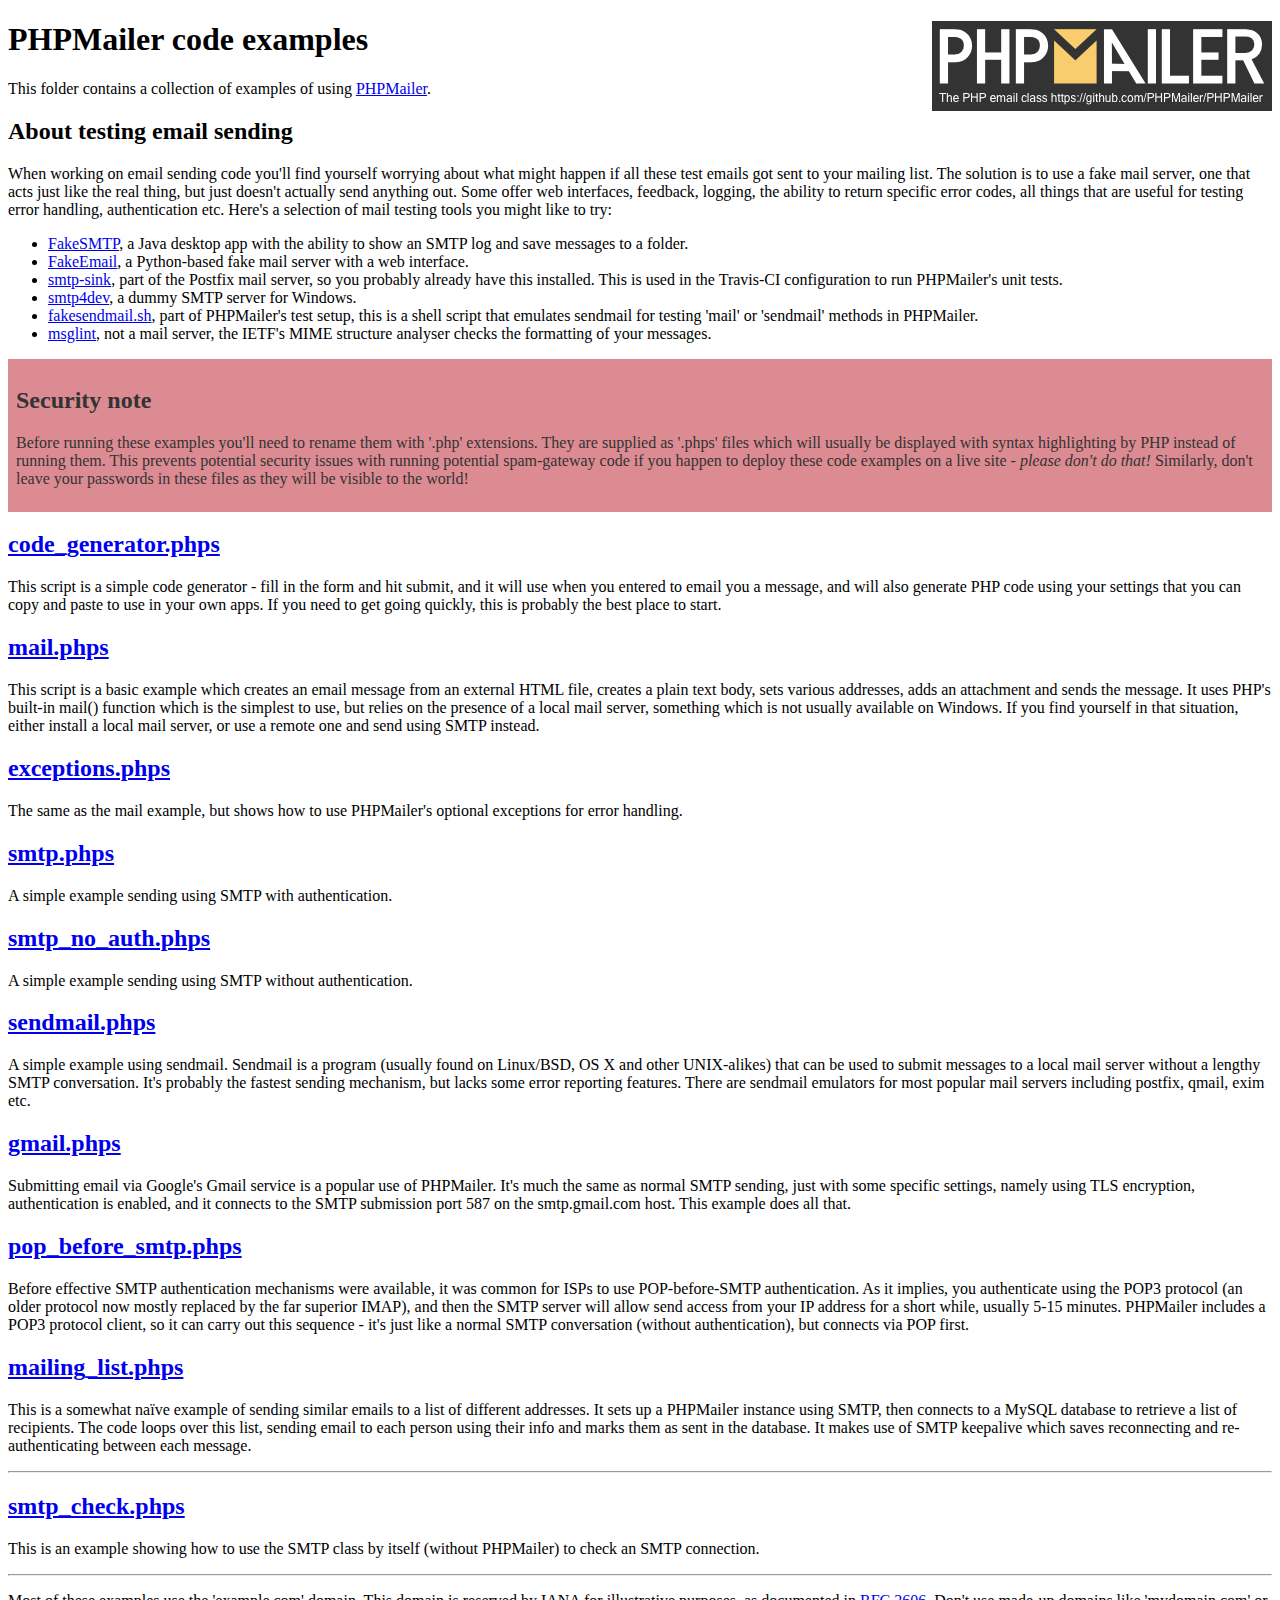
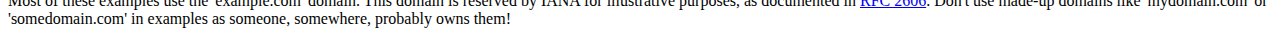
<file: mail/PHPMailer/examples/index.html>
<!DOCTYPE html>
<html>
<head>
	<meta charset="UTF-8">
	<title>PHPMailer Examples</title>
</head>
<body>
<h1>PHPMailer code examples<a href="https://github.com/PHPMailer/PHPMailer"><img src="images/phpmailer.png" style="float:right; border:0;" alt="PHPMailer logo"></a></h1>
<p>This folder contains a collection of examples of using <a href="https://github.com/PHPMailer/PHPMailer">PHPMailer</a>.</p>
<h2>About testing email sending</h2>
<p>When working on email sending code you'll find yourself worrying about what might happen if all these test emails got sent to your mailing list. The solution is to use a fake mail server, one that acts just like the real thing, but just doesn't actually send anything out. Some offer web interfaces, feedback, logging, the ability to return specific error codes, all things that are useful for testing error handling, authentication etc. Here's a selection of mail testing tools you might like to try:</p>
<ul>
  <li><a href="https://github.com/Nilhcem/FakeSMTP">FakeSMTP</a>, a Java desktop app with the ability to show an SMTP log and save messages to a folder. </li>
  <li><a href="https://github.com/isotoma/FakeEmail">FakeEmail</a>, a Python-based fake mail server with a web interface.</li>
  <li><a href="http://www.postfix.org/smtp-sink.1.html">smtp-sink</a>, part of the Postfix mail server, so you probably already have this installed. This is used in the Travis-CI configuration to run PHPMailer's unit tests.</li>
  <li><a href="http://smtp4dev.codeplex.com">smtp4dev</a>, a dummy SMTP server for Windows.</li>
  <li><a href="https://github.com/PHPMailer/PHPMailer/blob/master/test/fakesendmail.sh">fakesendmail.sh</a>, part of PHPMailer's test setup, this is a shell script that emulates sendmail for testing 'mail' or 'sendmail' methods in PHPMailer.</li>
  <li><a href="http://tools.ietf.org/tools/msglint/">msglint</a>, not a mail server, the IETF's MIME structure analyser checks the formatting of your messages.</li>
</ul>
<div style="padding: 8px; color: #333333; background-color: #dc8b92">
<h2>Security note</h2>
<p>Before running these examples you'll need to rename them with '.php' extensions. They are supplied as '.phps' files which will usually be displayed with syntax highlighting by PHP instead of running them. This prevents potential security issues with running potential spam-gateway code if you happen to deploy these code examples on a live site - <em>please don't do that!</em> Similarly, don't leave your passwords in these files as they will be visible to the world!</p>
</div>
<h2><a href="code_generator.phps">code_generator.phps</a></h2>
<p>This script is a simple code generator - fill in the form and hit submit, and it will use when you entered to email you a message, and will also generate PHP code using your settings that you can copy and paste to use in your own apps. If you need to get going quickly, this is probably the best place to start.</p>
<h2><a href="mail.phps">mail.phps</a></h2>
<p>This script is a basic example which creates an email message from an external HTML file, creates a plain text body, sets various addresses, adds an attachment and sends the message. It uses PHP's built-in mail() function which is the simplest to use, but relies on the presence of a local mail server, something which is not usually available on Windows. If you find yourself in that situation, either install a local mail server, or use a remote one and send using SMTP instead.</p>
<h2><a href="exceptions.phps">exceptions.phps</a></h2>
<p>The same as the mail example, but shows how to use PHPMailer's optional exceptions for error handling.</p>
<h2><a href="smtp.phps">smtp.phps</a></h2>
<p>A simple example sending using SMTP with authentication.</p>
<h2><a href="smtp_no_auth.phps">smtp_no_auth.phps</a></h2>
<p>A simple example sending using SMTP without authentication.</p>
<h2><a href="sendmail.phps">sendmail.phps</a></h2>
<p>A simple example using sendmail. Sendmail is a program (usually found on Linux/BSD, OS X and other UNIX-alikes) that can be used to submit messages to a local mail server without a lengthy SMTP conversation. It's probably the fastest sending mechanism, but lacks some error reporting features. There are sendmail emulators for most popular mail servers including postfix, qmail, exim etc.</p>
<h2><a href="gmail.phps">gmail.phps</a></h2>
<p>Submitting email via Google's Gmail service is a popular use of PHPMailer. It's much the same as normal SMTP sending, just with some specific settings, namely using TLS encryption, authentication is enabled, and it connects to the SMTP submission port 587 on the smtp.gmail.com host. This example does all that.</p>
<h2><a href="pop_before_smtp.phps">pop_before_smtp.phps</a></h2>
<p>Before effective SMTP authentication mechanisms were available, it was common for ISPs to use POP-before-SMTP authentication. As it implies, you authenticate using the POP3 protocol (an older protocol now mostly replaced by the far superior IMAP), and then the SMTP server will allow send access from your IP address for a short while, usually 5-15 minutes. PHPMailer includes a POP3 protocol client, so it can carry out this sequence - it's just like a normal SMTP conversation (without authentication), but connects via POP first.</p>
<h2><a href="mailing_list.phps">mailing_list.phps</a></h2>
<p>This is a somewhat naïve example of sending similar emails to a list of different addresses. It sets up a PHPMailer instance using SMTP, then connects to a MySQL database to retrieve a list of recipients. The code loops over this list, sending email to each person using their info and marks them as sent in the database. It makes use of SMTP keepalive which saves reconnecting and re-authenticating between each message.</p>
<hr>
<h2><a href="smtp_check.phps">smtp_check.phps</a></h2>
<p>This is an example showing how to use the SMTP class by itself (without PHPMailer) to check an SMTP connection.</p>
<hr>
<p>Most of these examples use the 'example.com' domain. This domain is reserved by IANA for illustrative purposes, as documented in <a href="http://tools.ietf.org/html/rfc2606">RFC 2606</a>. Don't use made-up domains like 'mydomain.com' or 'somedomain.com' in examples as someone, somewhere, probably owns them!</p>
</body>
</html>
</file>
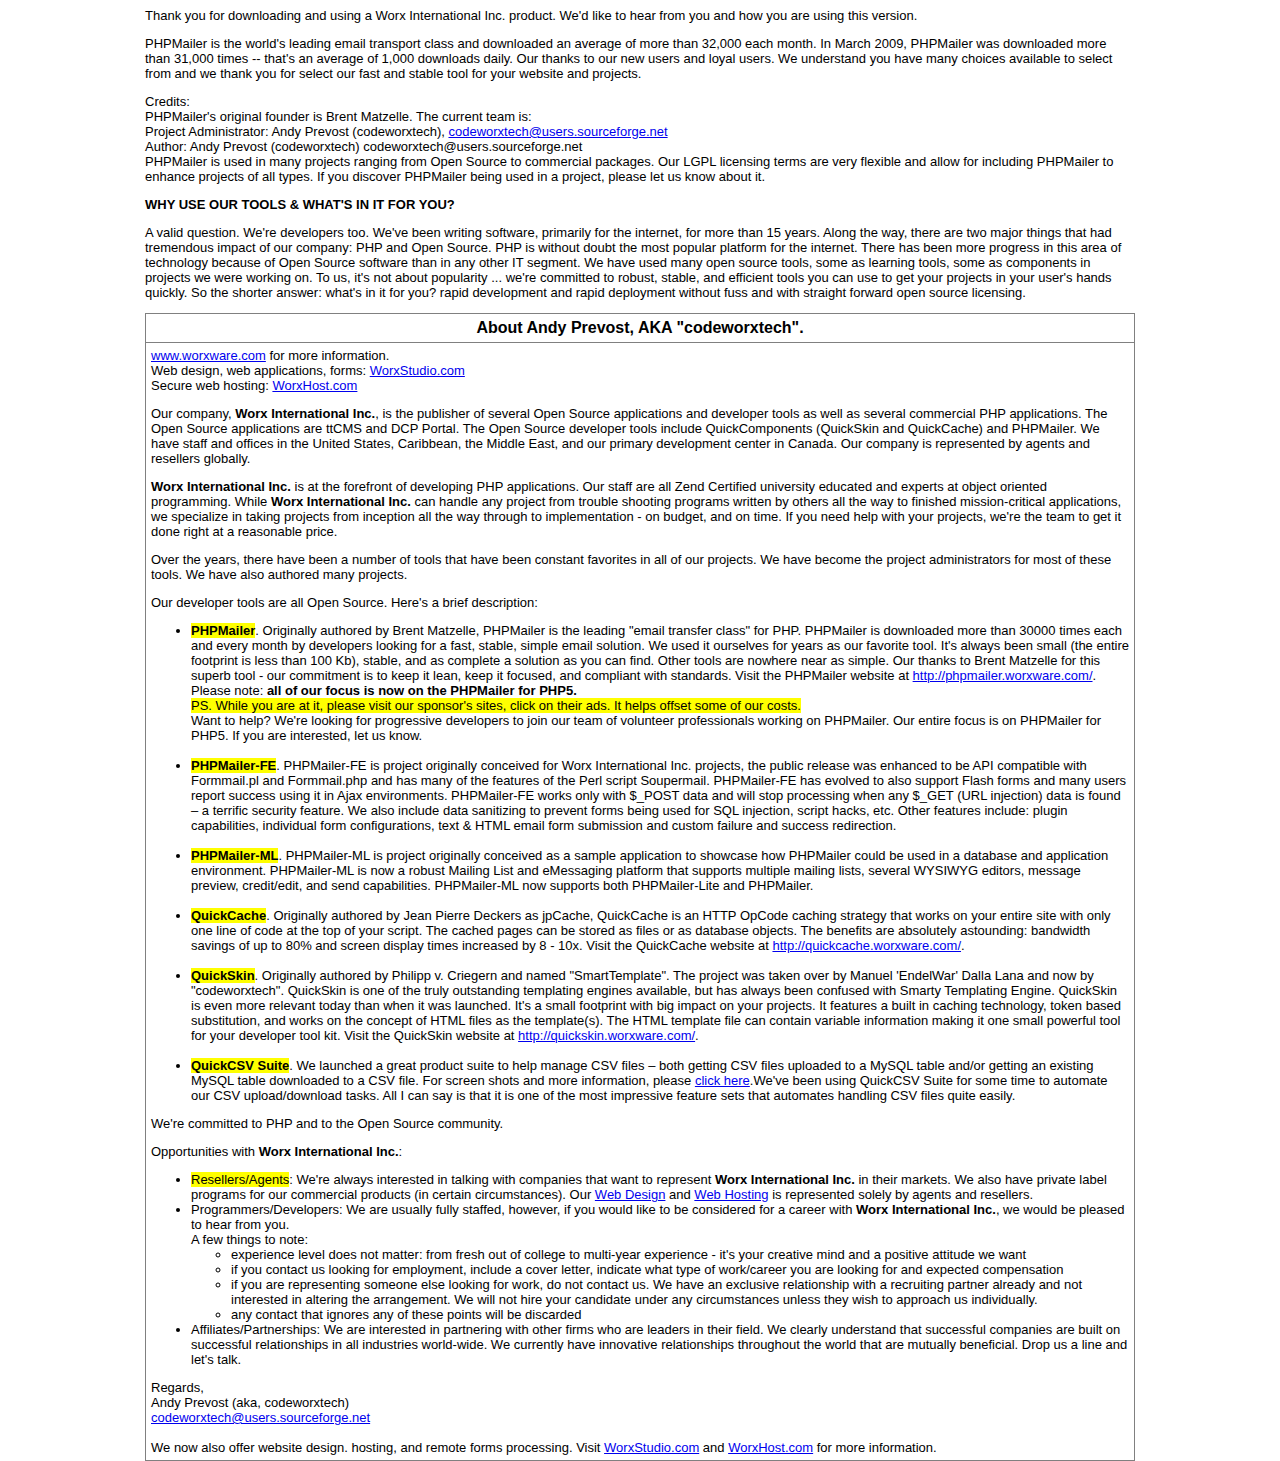
<file: PHPMailer/DOCS/aboutus.html>
﻿<html>
<head>
<style>
body, p, ul, li, td {
  font-family: Arial, Helvetica, sans-serif;
  font-size: 13px;
}
div.width {
  width: 740px;
  text-align: left;
}
</style>
<script>
<!--
var popsite="http://phpmailer.worxware.com"
var withfeatures="width=960,height=760,scrollbars=1,resizable=1,toolbar=1,location=1,menubar=1,status=1,directories=0"
var once_per_session=0
function get_cookie(Name) {
  var search = Name + "="
  var returnvalue = "";
  if (document.cookie.length > 0) {
    offset = document.cookie.indexOf(search)
    if (offset != -1) { // if cookie exists
      offset += search.length
      // set index of beginning of value
      end = document.cookie.indexOf(";", offset);
      // set index of end of cookie value
      if (end == -1)
         end = document.cookie.length;
      returnvalue=unescape(document.cookie.substring(offset, end))
      }
   }
  return returnvalue;
}
function loadornot(){
  if (get_cookie('popsite')=='') {
    loadpopsite()
    document.cookie="popsite=yes"
  }
}
function loadpopsite(){
  win2=window.open(popsite,"",withfeatures)
  win2.blur()
  window.focus()
}
if (once_per_session==0) {
  loadpopsite()
} else {
  loadornot()
}
-->
</script>
</head>
<body>
<center>
<div class="width" style="width: 990px; height: 1109px">
<p>
Thank you for downloading and using a Worx International Inc. product. We'd like to hear
from you and how you are using this version.</p>

<p>PHPMailer is the world's leading email transport class and downloaded an
average of more than 32,000 each month. In March 2009, PHPMailer was downloaded
more than 31,000 times -- that's an average of 1,000 downloads daily. Our thanks
to our new users and loyal users. We understand you have many choices available
to select from and we thank you for select our fast and stable tool for your
website and projects.</p>
<p>Credits:<br>
PHPMailer's original founder is Brent Matzelle. The current team is:<br>
Project Administrator: Andy Prevost (codeworxtech),
<a href="mailto:codeworxtech@users.sourceforge.net">
codeworxtech@users.sourceforge.net</a><br>
Author: Andy Prevost (codeworxtech) codeworxtech@users.sourceforge.net<br>
PHPMailer is used in many projects ranging from Open Source to commercial
packages. Our LGPL licensing terms are very flexible and allow for including
PHPMailer to enhance projects of all types. If you discover PHPMailer being used
in a project, please let us know about it.</p>
<p><strong>WHY USE OUR TOOLS &amp; WHAT&#39;S IN IT FOR YOU?</strong></p>
<p>A valid question. We're developers too. We've been writing software, primarily
for the internet, for more than 15 years. Along the way, there are two major things
that had tremendous impact of our company: PHP and Open Source. PHP is without doubt
the most popular platform for the internet. There has been more progress in this
area of technology because of Open Source software than in any other IT segment. We
have used many open source tools, some as learning tools, some as components in
projects we were working on. To us, it's not about popularity ... we're committed
to robust, stable, and efficient tools you can use to get your projects in your
user's hands quickly. So the shorter answer: what's in it for you? rapid development
and rapid deployment without fuss and with straight forward open source licensing.</p>
<table width="100%" cellpadding="5" style="border-collapse: collapse" border="1">
  <tr>
    <th><b>About Andy Prevost, AKA "codeworxtech".</b></th>
  </tr>
  <tr>
    <td width="100%" valign="top">
      <p><a href="http://www.worxware.com">www.worxware.com</a> for more information.<br>
    Web design, web applications, forms: <a href="http://www.worxstudio.com">WorxStudio.com</a><br>
		Secure web hosting: <a href="http://www.worxhost.com">WorxHost.com</a><br>
      </p>
      <p>Our company, <strong>Worx International Inc.</strong>, is the publisher of several Open Source applications and developer tools as well as several commercial PHP applications. The Open Source applications are ttCMS and DCP Portal. The Open Source developer tools include QuickComponents (QuickSkin and QuickCache) 
		and PHPMailer.
      We have staff and offices in the United States, Caribbean, the Middle
      East, and our primary development center in Canada. Our company is represented by
      agents and resellers globally.</p>
      <p><strong>Worx International Inc.</strong> is at the forefront of developing PHP applications. Our staff are all Zend Certified university educated and experts at object oriented programming. While <strong>Worx International Inc.</strong> can handle any project from trouble shooting programs written by others all the way to finished mission-critical applications, we specialize in taking projects from inception all the way through to implementation - on budget, and on time. If you need help with your projects, we&#39;re the team to get it done right at a reasonable price.</p>
      <p>Over the years, there have been a number of tools that have been constant favorites in all of our projects. We have become the project administrators for most of these tools. We have also authored many projects.</p>
      <p>Our developer tools are all Open Source. Here&#39;s a brief description:</p>
      <ul>
        <li style="font-family: Arial, Helvetica, sans-serif; font-size: 13px"><span style="background-color: #FFFF00"><strong>PHPMailer</strong></span>. Originally authored by Brent Matzelle, PHPMailer is the leading "email transfer class" for PHP. PHPMailer is downloaded more than
    30000 times each and every month by developers looking for a fast, stable, simple email solution. We used it ourselves for years as our favorite tool. It&#39;s always been small (the entire footprint is
    less than 100 Kb), stable, and as complete a solution as you can find.
    Other tools are nowhere near as simple. Our thanks to Brent Matzelle for this superb tool - our commitment is to keep it lean, keep it focused, and compliant with standards. Visit the PHPMailer website at
        <a href="http://phpmailer.worxware.com/">http://phpmailer.worxware.com/</a>. <br />
        Please note: <strong>all of our focus is now on the PHPMailer for PHP5.</strong><br />
        <span style="background-color: #FFFF00">PS. While you are at it, please visit our sponsor&#39;s sites, click on their ads.
        It helps offset some of our costs.</span><br />
        Want to help? We're looking for progressive developers to join our team of volunteer professionals working on PHPMailer. Our entire focus is on PHPMailer
    for PHP5. If you are interested, let us know.<br />
        <br />
        </li>
        <li style="font-family: Arial, Helvetica, sans-serif; font-size: 13px"><span style="background-color: #FFFF00"><strong>PHPMailer-FE</strong></span>. 
		PHPMailer-FE is project originally 
		conceived for Worx International Inc. projects, the public release was 
		enhanced to be API compatible with Formmail.pl and Formmail.php and has 
		many of the features of the Perl script Soupermail. PHPMailer-FE has 
		evolved to also support Flash forms and many users report success using 
		it in Ajax environments. PHPMailer-FE works only with $_POST data and 
		will stop processing when any $_GET (URL injection) data is found &ndash; a terrific 
		security feature. We also include data sanitizing to prevent forms being 
		used for SQL injection, script hacks, etc. Other features include: 
		plugin capabilities, individual form configurations, text &amp; HTML email 
		form submission and custom failure and success redirection.<br />
        <br />
        </li>
        <li style="font-family: Arial, Helvetica, sans-serif; font-size: 13px"><span style="background-color: #FFFF00"><strong>PHPMailer-ML</strong></span>. 
		PHPMailer-ML is project originally conceived as a sample application to 
		showcase how PHPMailer could be used in a database and application 
		environment. PHPMailer-ML is now a robust Mailing List and eMessaging 
		platform that supports multiple mailing lists, several WYSIWYG editors, 
		message preview, credit/edit, and send capabilities. PHPMailer-ML now 
		supports both PHPMailer-Lite and PHPMailer.<br />
        <br />
        </li>
        <li><strong><span style="background-color: #FFFF00">QuickCache</span></strong>. Originally authored by Jean Pierre Deckers as jpCache, QuickCache is an HTTP OpCode caching strategy that works on your entire site with only one line of code at the top of your script. The cached pages can be stored as files or as database objects. The benefits are absolutely astounding: bandwidth savings of up to 80% and screen display times increased by 8 - 10x. Visit the QuickCache website at
        <a href="http://quickcache.worxware.com/">http://quickcache.worxware.com/</a>.<br />
        <br />
        </li>
        <li><strong><span style="background-color: #FFFF00">QuickSkin</span></strong>. Originally authored by Philipp v. Criegern and named "SmartTemplate". The project was taken over by Manuel 'EndelWar' Dalla Lana and now by "codeworxtech". QuickSkin is one of the truly outstanding templating engines available, but has always been confused with Smarty Templating Engine. QuickSkin is even more relevant today than when it was launched. It&#39;s a small footprint with big impact on your projects. It features a built in caching technology, token based substitution, and works on the concept of HTML files as the template(s). The HTML template file can contain variable information making it one small powerful tool for your developer tool kit. Visit the QuickSkin website at
        <a href="http://quickskin.worxware.com/">http://quickskin.worxware.com/</a>.<br />
        <br />
        </li>
        <li><strong><span style="background-color: #FFFF00">QuickCSV Suite</span></strong>. We launched a great product suite to help manage CSV files &ndash; both getting CSV files uploaded to a MySQL table and/or getting an existing MySQL table downloaded to a CSV file.
        For screen shots and more information, please <a href="http://quickcsv.worxware.com/ss.html" target="_blank">click here</a>.We've been using QuickCSV Suite for some time to automate our CSV upload/download tasks. All I can say is that it is one of the most impressive feature sets that automates handling CSV files quite easily.<br />
        </li>
      </ul>
      <p>We're committed to PHP and to the Open Source community.</p>
      <p>Opportunities with <strong>Worx International Inc.</strong>:</p>
      <ul>
      <li><span style="background-color: #FFFF00">Resellers/Agents</span>: We're always interested in talking with companies that want to represent
      <strong>Worx International Inc.</strong> in their markets. We also have private label programs for our commercial products (in certain circumstances). Our <a href="http://www.worxstudio.com" target="_blank">Web Design</a> and <a href="http://www.worxhost.com" target="_blank">Web Hosting</a> is represented solely by agents and resellers.</li>
      <li>Programmers/Developers: We are usually fully staffed, however, if you would like to be considered for a career with
      <strong>Worx International Inc.</strong>, we would be pleased to hear from you.<br />
      A few things to note:<br />
      <ul>
        <li>experience level does not matter: from fresh out of college to multi-year experience - it&#39;s your
        creative mind and a positive attitude we want</li>
        <li>if you contact us looking for employment, include a cover letter, indicate what type of work/career you are looking for and expected compensation</li>
        <li>if you are representing someone else looking for work, do not contact us. We have an exclusive relationship with a recruiting partner already and not interested in altering the arrangement. We will not hire your candidate under any circumstances unless they wish to approach us individually.</li>
        <li>any contact that ignores any of these points will be discarded</li>
      </ul></li>
      <li>Affiliates/Partnerships: We are interested in partnering with other firms who are leaders in their field. We clearly understand that successful companies are built on successful relationships in all industries world-wide. We currently have innovative relationships throughout the world that are mutually beneficial. Drop us a line and let&#39;s talk.</li>
      </ul>
      Regards,<br />
      Andy Prevost (aka, codeworxtech)<br />
      <a href="mailto:codeworxtech@users.sourceforge.net">codeworxtech@users.sourceforge.net</a><br />
      <br />
      We now also offer website design. hosting, and remote forms processing. Visit <a href="http://www.worxstudio.com/" target="_blank">WorxStudio.com</a> and <a href="http://www.worxhost.com/" target="_blank">WorxHost.com</a> for more information.<br />
    </td>
  </tr>
</table>
</div>
</center>
</body>
</html>
</file>
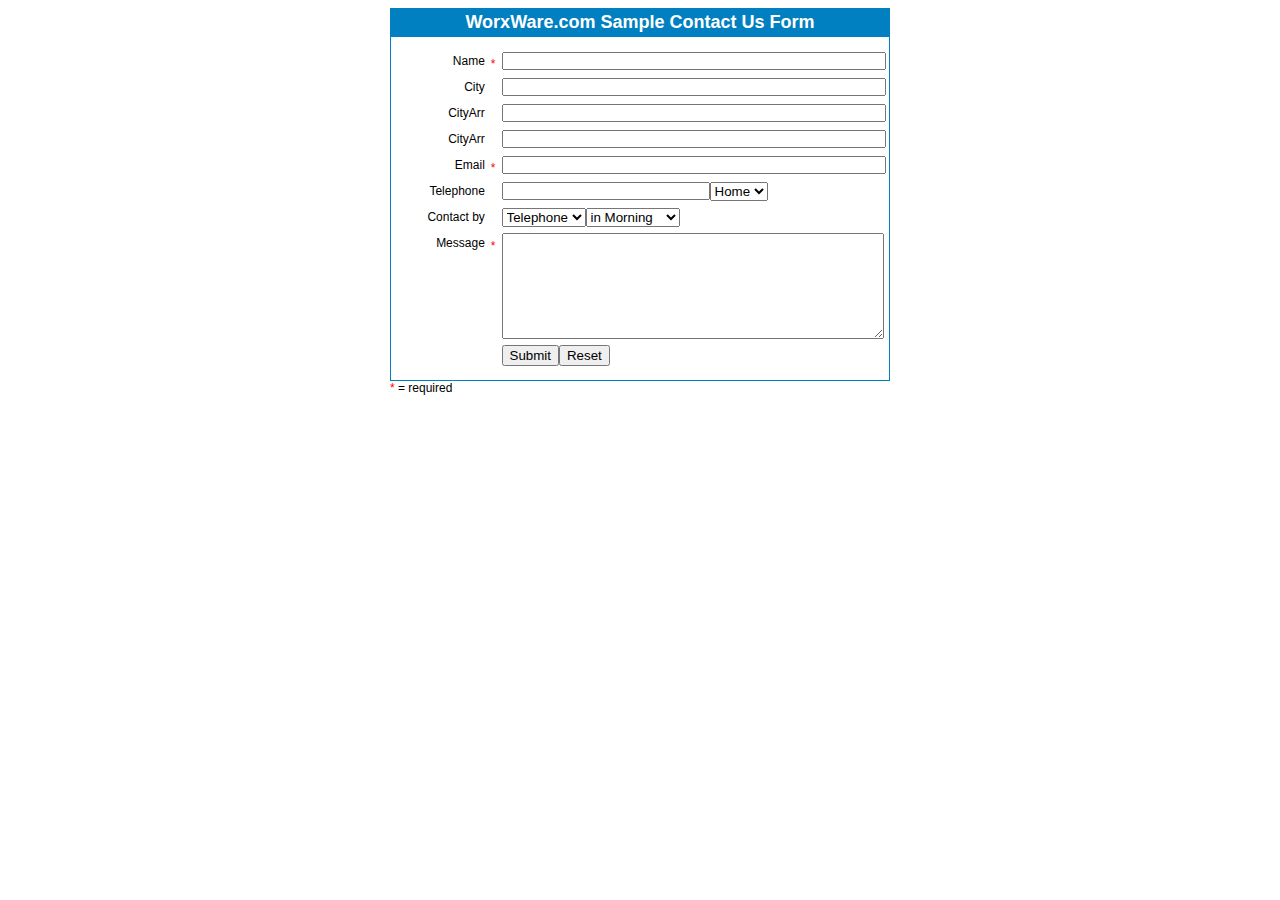
<file: PHPMailer/sample_forms/samplecontactus.html>
<!DOCTYPE html PUBLIC "-//W3C//DTD XHTML 1.0 Transitional//EN" "http://www.w3.org/TR/xhtml1/DTD/xhtml1-transitional.dtd">
<html lang="en" xml:lang="en" xmlns="http://www.w3.org/1999/xhtml">
<head>
<meta http-equiv="Content-Type" content="text/html; charset="iso-8859-1" />
<html>
<head>
<title>Sample form from WorxWare.com</title>
<style>
body, p, table, th, td, div {
  font-family: Arial, Helvetica, sans-serif;
  font-size: 12px;
}
th {
  background-color:#0080C0;
  color:white;
  font-weight:bold;
  font-size:18px;
  border: 1px solid #0080C0;
}
input.text, textarea {
  font-family: Arial, Helvetica, sans-serif;
  font-size: 11px;
  width: 99%;
}
.text:focus, textarea:focus {
  background-color: #FFFACC;
  border: 1px solid #000000;
}
#mydiv {
  margin-left: auto ;
  margin-right: auto ;
  width: 500px;
  text-align: left;
}
td.colone {
  text-align: right;
  vertical-align: top;
  padding-top:6px;
  width:20%;
}
td.coltwo {
  color:red;
  text-align: center;
  vertical-align: top;
  padding-top:9px;
}
td.colthree {
  width:80%
}
table.border {
  border: 1px solid #0080C0;
  border-collapse: collapse;
}
</style>
</head>
<body>
<div id="mydiv">
<form method="POST" action="../_lib/phpmailer-fe.php" enctype="multipart/form-data">
<input type="hidden" value="samplecontactus.html" name="referer">
<table class="border" width="500" cellpadding="3" cellspacing="0">
  <tr>
    <th colspan="3" align="center">WorxWare.com Sample Contact Us Form</th>
  </tr>
  <tr>
    <td colspan="3"><div style="height:5px;"></div></td>
  </tr>
  <tr>
    <td class="colone">Name</td>
    <td class="coltwo">*</td>
    <td class="colthree"><input class="text" type="text" name="frmName" style="width:98%;"></td>
  </tr>
  <tr>
    <td class="colone">City</td>
    <td class="coltwo">&nbsp;</td>
    <td class="colthree"><input class="text" type="text" name="frmCity" style="width:98%;"></td>
  </tr>

  <tr>
    <td class="colone">CityArr</td>
    <td class="coltwo">&nbsp;</td>
    <td class="colthree"><input class="text" type="text" name="frmCityArr[]" style="width:98%;"></td>
  </tr>
  <tr>
    <td class="colone">CityArr</td>
    <td class="coltwo">&nbsp;</td>
    <td class="colthree"><input class="text" type="text" name="frmCityArr[]" style="width:98%;"></td>
  </tr>


  <tr>
    <td class="colone">Email</td>
    <td class="coltwo">*</td>
    <td class="colthree"><input class="text" type="text" name="email" style="width:98%;"></td>
  </tr>
  <tr>
    <td class="colone">Telephone</td>
    <td class="coltwo">&nbsp;</td>
    <td class="colthree">
      <table width="100%" cellpadding="0" cellspacing="0">
        <tr>
          <td width="200"><input class="text" type="text" name="frmTelephone" style="width:200px;"></td>
          <td>
            <select size="1" name="frmPhoneType">
            <option value="Home">Home</option>
            <option value="Worx">Worx</option>
            <option value="Pager">Pager</option>
            </select>
          </td>
        </tr>
      </table>
    </td>
  </tr>
  <tr>
    <td class="colone">Contact by</td>
    <td class="coltwo">&nbsp;</td>
    <td class="colthree">
      <table width="100%" cellpadding="0" cellspacing="0">
        <tr>
          <td width="1">
            <select size="1" name="frmContactBy">
            <option value="Telephone">Telephone</option>
            <option value="Email">Email</option>
            </select>
          </td>
          <td>
            <select size="1" name="frmBestTime">
            <option value="Morning">in Morning</option>
            <option value="Afternoon">in Afternoon</option>
            <option value="Evening">in Evening</option>
            </select>
          </td>
        </tr>
      </table>
    </td>
  </tr>
  <tr>
    <td class="colone">Message</td>
    <td class="coltwo">*</td>
    <td class="colthree"><textarea class="text" name="frmMessage" style="width:98%;height:100px;"></textarea></td>
  </tr>
  <tr>
    <td class="colone" colspan="2">&nbsp;</td>
    <td class="colthree"><input type="submit" value="Submit" name="submit"><input type="reset" value="Reset" name="reset"></td>
  </tr>
  <tr>
    <td colspan="3"><div style="height:5px;"></div></td>
  </tr>
</table>
</form>
<span style="color:red;">*</span> = required<br />
</div>
</body>
</html>
</file>
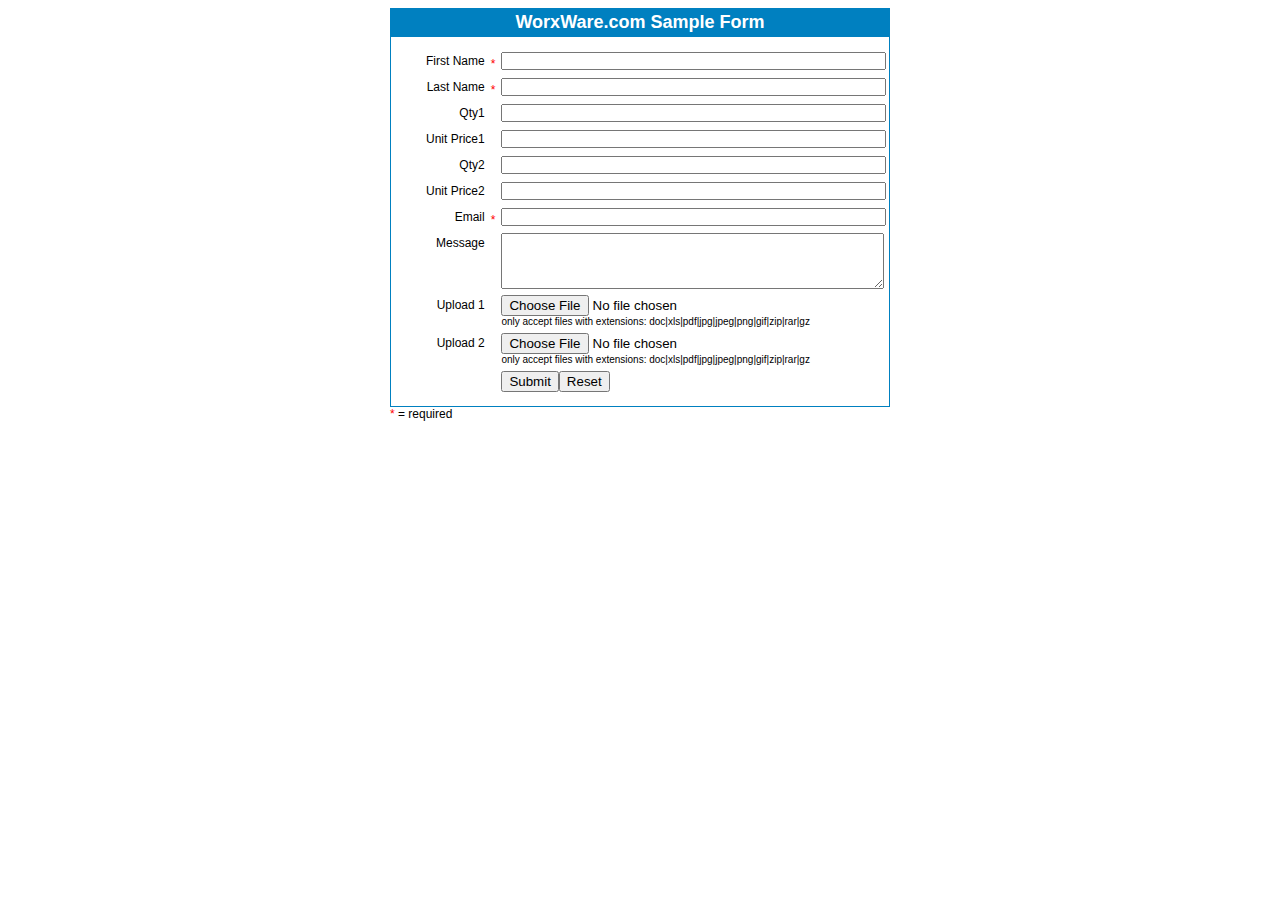
<file: PHPMailer/sample_forms/sampleform.html>
<!DOCTYPE html PUBLIC "-//W3C//DTD XHTML 1.0 Transitional//EN" "http://www.w3.org/TR/xhtml1/DTD/xhtml1-transitional.dtd">
<html lang="en" xml:lang="en" xmlns="http://www.w3.org/1999/xhtml">
<head>
<meta http-equiv="Content-Type" content="text/html; charset="iso-8859-1" />
<html>
<head>
<title>Sample form from WorxWare.com</title>
<style>
body, p, table, th, td, div {
  font-family: Arial, Helvetica, sans-serif;
  font-size: 12px;
}
th {
  background-color:#0080C0;
  color:white;
  font-weight:bold;
  font-size:18px;
  border: 1px solid #0080C0;
}
input.text, textarea {
  font-family: Arial, Helvetica, sans-serif;
  font-size: 11px;
  width: 99%;
}
.text:focus, textarea:focus {
  background-color: #FFFACC;
  border: 1px solid #000000;
}
#mydiv {
  margin-left: auto ;
  margin-right: auto ;
  width: 500px;
  text-align: left;
}
td.colone {
  text-align: right;
  vertical-align: top;
  padding-top:6px;
  width:20%;
}
td.coltwo {
  color:red;
  text-align: center;
  vertical-align: top;
  padding-top:9px;
}
td.colthree {
  width:80%
}
table.border {
  border: 1px solid #0080C0;
  border-collapse: collapse;
}
</style>
</head>
<body>
<div id="mydiv">
<form method="POST" action="../_lib/phpmailer-fe.php" enctype="multipart/form-data">
<input type="hidden" value="sampleform.html" name="referer">
<table class="border" width="500" cellpadding="3" cellspacing="0">
  <tr>
    <th colspan="3" align="center">WorxWare.com Sample Form</th>
  </tr>
  <tr>
    <td colspan="3"><div style="height:5px;"></div></td>
  </tr>
  <tr>
    <td class="colone">First Name</td>
    <td class="coltwo">*</td>
    <td class="colthree"><input class="text" type="text" name="frmFirstname" style="width:98%;"></td>
  </tr>
  <tr>
    <td class="colone">Last Name</td>
    <td class="coltwo">*</td>
    <td class="colthree"><input class="text" type="text" name="frmLastname" style="width:98%;"></td>
  </tr>
  <tr>
    <td class="colone">Qty1</td>
    <td class="coltwo">&nbsp;</td>
    <td class="colthree"><input class="text" type="text" name="frmQty_1" style="width:98%;"></td>
  </tr>
  <tr>
    <td class="colone">Unit Price1</td>
    <td class="coltwo">&nbsp;</td>
    <td class="colthree"><input class="text" type="text" name="frmUnitPrice_1" style="width:98%;"></td>
  </tr>
  <tr>
    <td class="colone">Qty2</td>
    <td class="coltwo">&nbsp;</td>
    <td class="colthree"><input class="text" type="text" name="frmQty_2" style="width:98%;"></td>
  </tr>
  <tr>
    <td class="colone">Unit Price2</td>
    <td class="coltwo">&nbsp;</td>
    <td class="colthree"><input class="text" type="text" name="frmUnitPrice_2" style="width:98%;"></td>
  </tr>
  <tr>
    <td class="colone">Email</td>
    <td class="coltwo">*</td>
    <td class="colthree"><input class="text" type="text" name="email" style="width:98%;"></td>
  </tr>
  <tr>
    <td class="colone">Message</td>
    <td class="coltwo">&nbsp;</td>
    <td class="colthree"><textarea class="text" name="frmMessage" style="width:98%;height:50px;"></textarea></td>
  </tr>
  <tr>
    <td class="colone">Upload 1</td>
    <td class="coltwo">&nbsp;</td>
    <td class="colthree"><input type="file" name="file1" size="50"><br /><small> only accept files with extensions: doc|xls|pdf|jpg|jpeg|png|gif|zip|rar|gz</small></td>
  </tr>
  <tr>
    <td class="colone">Upload 2</td>
    <td class="coltwo">&nbsp;</td>
    <td class="colthree"><input type="file" name="file2" size="50"><br /><small> only accept files with extensions: doc|xls|pdf|jpg|jpeg|png|gif|zip|rar|gz</small></td>
  </tr>
  <tr>
    <td class="colone" colspan="2">&nbsp;</td>
    <td class="colthree"><input type="submit" value="Submit" name="submit"><input type="reset" value="Reset" name="reset"></td>
  </tr>
  <tr>
    <td colspan="3"><div style="height:5px;"></div></td>
  </tr>
</table>
</form>
<span style="color:red;">*</span> = required<br />
</div>
</body>
</html>
</file>
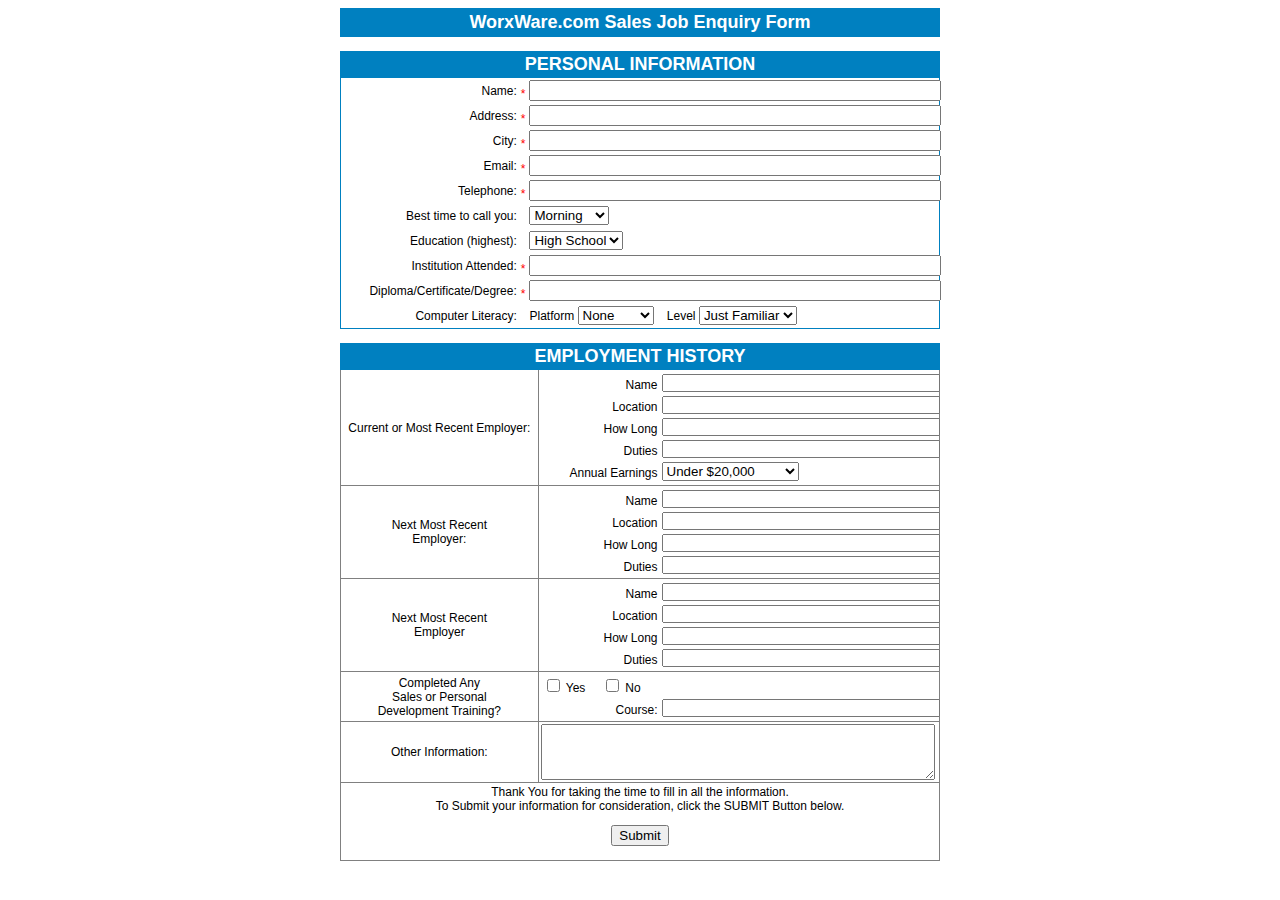
<file: PHPMailer/sample_forms/samplejobenquiry.html>
<!DOCTYPE html PUBLIC "-//W3C//DTD XHTML 1.0 Transitional//EN" "http://www.w3.org/TR/xhtml1/DTD/xhtml1-transitional.dtd">
<html lang="en" xml:lang="en" xmlns="http://www.w3.org/1999/xhtml">
<head>
<meta http-equiv="Content-Type" content="text/html; charset="iso-8859-1" />
<html>
<head>
<title>Sample form from WorxWare.com</title>
<style>
body, p, table, th, td, div {
  font-family: Arial, Helvetica, sans-serif;
  font-size: 12px;
}
th {
  background-color:#0080C0;
  color:white;
  font-weight:bold;
  font-size:18px;
  border: 1px solid #0080C0;
}
input.text, textarea {
  font-family: Arial, Helvetica, sans-serif;
  font-size: 11px;
  width: 99%;
}
.text:focus, textarea:focus {
  background-color: #FFFACC;
  border: 1px solid #000000;
}
#mydiv {
  margin-left: auto ;
  margin-right: auto ;
  width: 600px;
  text-align: left;
}
td.colone {
  text-align: right;
  vertical-align: top;
  padding-top:6px;
  width:30%;
}
td.coltwo {
  color:red;
  text-align: center;
  vertical-align: top;
  padding-top:9px;
}
td.colthree {
  width:70%
}
table.border {
  border: 1px solid #0080C0;
  border-collapse: collapse;
}
caption {
  text-align:center;
  font-size:18px;
  font-weight:bold;
}
</style>
</head>
<body>
<div id="mydiv">
<form method="POST" action="../_lib/phpmailer-fe.php" enctype="multipart/form-data">
<input type="hidden" value="samplejobenquiry.html" name="referer">
<input type="hidden" name="MAX_FILE_SIZE" value="1024000">
<table class="border" width="100%" cellpadding="3" cellspacing="0">
  <tr>
    <th colspan="3" align="center">WorxWare.com Sales Job Enquiry Form</th>
  </tr>
</table>
<br />
<table class="border" width="100%" cellpadding="2" cellspacing="0">
  <tr>
    <th colspan="3" align="center">PERSONAL INFORMATION</th>
  </tr>
  <tr>
    <td class="colone">Name:</td>
    <td class="coltwo">*</td>
    <td class="colthree"><input name="frmCandidateName" type="text" style="width:99%;"></td>
  </tr>
  <tr>
    <td class="colone">Address:</td>
    <td class="coltwo">*</td>
    <td class="colthree"><input name="frmAddress" type="text" style="width:99%;"></td>
  </tr>
  <tr>
    <td class="colone">City:</td>
    <td class="coltwo">*</td>
    <td class="colthree"><input name="frmCity" type="text" style="width:99%;"></td>
  </tr>
  <tr>
    <td class="colone">Email:</td>
    <td class="coltwo">*</td>
    <td class="colthree"><input name="email" type="text" style="width:99%;"></td>
  </tr>
  <tr>
    <td class="colone">Telephone:</td>
    <td class="coltwo">*</td>
    <td class="colthree"><input name="frmTelephone" type="text" style="width:99%;"></td>
  </tr>
  <tr>
    <td class="colone">Best time to call you:</td>
    <td class="coltwo">&nbsp;</td>
    <td class="colthree">
      <select name="frmBestTimeToReach">
      <option selected>Morning
      <option>Afternoon
      <option>Evening
      </select>
    </td>
  </tr>
  <tr>
    <td class="colone">Education (highest):</td>
    <td class="coltwo">&nbsp;</td>
    <td class="colthree">
      <select name="frmEducation">
      <option value="High School" selected>High School
      <option value="College">College
      <option value="University">University
      </select></td>
  </tr>
  <tr>
    <td class="colone">Institution Attended:</td>
    <td class="coltwo">*</td>
    <td class="colthree"><input name="frmNameInstitution" type="text" style="width:99%;"></td>
  </tr>
  <tr>
    <td class="colone">Diploma/Certificate/Degree:</td>
    <td class="coltwo">*</td>
    <td class="colthree"><input name="frmDiploma" type="text" style="width:99%;"></td>
  </tr>
  <tr>
    <td class="colone">Computer Literacy:</td>
    <td class="coltwo">&nbsp;</td>
    <td class="colthree">
      <table border="0" cellspacing="0" cellpadding="0" width="1">
        <tr>
          <td>Platform&nbsp;</td>
          <td>
            <select name="frmComputerPlatform">
            <option selected>None
            <option>IBM / PC
            <option>Mac
            </select>
          </td>
          <td width="25">&nbsp;&nbsp;&nbsp;&nbsp;</td>
          <td>Level&nbsp;</td>
          <td>
            <select name="frmCompetenceLevel">
            <option selected>Just Familiar
            <option>Daily User
            <option>Expert
            </select>
          </td>
        </tr>
      </table>
    </td>
  </tr>
</table><br />
<table width="100%" border="1" cellspacing="0" cellpadding="2" style="border-collapse:collapse;">
  <tr>
    <th colspan="3" align="center">EMPLOYMENT HISTORY</th>
  </tr>
  <tr>
    <td width="33%" align="center">Current or Most Recent Employer:</td>
    <td width="67%">
      <table border="0" cellspacing="0" cellpadding="2" width="100%">
        <tr>
          <td class="colone">Name</td>
          <td class="colthree"><input class="text" name="frmEmployer1" type="text" style="width:99%;"></td>
        </tr>
        <tr>
          <td class="colone">Location</td>
          <td class="colthree"><input class="text" name="frmEmployer1_Loc." type="text" style="width:99%;"></td>
        </tr>
        <tr>
          <td class="colone">How Long</td>
          <td class="colthree"><input class="text" name="frmEmployer1_Duration" type="text" style="width:99%;"></td>
        </tr>
        <tr>
          <td class="colone">Duties</td>
          <td class="colthree"><input class="text" name="frmEmployer1_Duties" type="text" style="width:99%;"></td>
        </tr>
        <tr>
          <td class="colone">Annual Earnings</td>
          <td class="colthree"><select name="frmEmployer1_Earnings">
            <option selected>Under $20,000
            <option>$20,000 to $30,000
            <option>$30,000 to $40,000
            <option>$40,000 to $50,000
            <option>$50,000 to $60,000
            <option>Over $60,000
            </select></td>
        </tr>
      </table>
    </td>
  </tr>
  <tr>
    <td align="center">Next Most Recent<br />Employer:</td>
    <td>
      <table border="0" cellspacing="0" cellpadding="2" width="100%">
        <tr>
          <td class="colone">Name</td>
          <td class="colthree"><input class="text" name="frmEmployer2" type="text" style="width:99%;"></td>
        </tr>
        <tr>
          <td class="colone">Location</td>
          <td class="colthree"><input class="text" name="frmEmployer2_Loc." type="text" style="width:99%;"></td>
        </tr>
        <tr>
          <td class="colone">How Long</td>
          <td class="colthree"><input class="text" name="frmEmployer2_Duration" type="text" style="width:99%;"></td>
        </tr>
        <tr>
          <td class="colone">Duties</td>
          <td class="colthree"><input class="text" name="frmEmployer2_Duties" type="text" style="width:99%;"></td>
        </tr>
      </table>
    </td>
  </tr>
  <tr>
    <td align="center">Next Most Recent<br />Employer</td>
    <td>
      <table border="0" cellspacing="0" cellpadding="2" width="100%">
        <tr>
          <td class="colone">Name</td>
          <td class="colthree"><input class="text" name="frmEmployer3" type="text" style="width:99%;"></td>
        </tr>
        <tr>
          <td class="colone">Location</td>
          <td class="colthree"><input class="text" name="frmEmployer3_Loc" type="text" style="width:99%;"></td>
        </tr>
        <tr>
          <td class="colone">How Long</td>
          <td class="colthree"><input class="text" name="frmEmployer3_Duration" type="text" style="width:99%;"></td>
        </tr>
        <tr>
          <td class="colone">Duties</td>
          <td class="colthree"><input class="text" name="frmEmployer3_Duties" type="text" style="width:99%;"></td>
        </tr>
      </table>
    </td>
  </tr>
  <tr>
    <td align="center">Completed Any<br />Sales or Personal<br />Development Training?</td>
    <td>
      <table border="0" cellspacing="0" cellpadding="2" width="100%">
        <tr>
          <td colspan="2">
            <input type="checkbox" name="frmCourse_Yes" value="Yes"> Yes &nbsp;&nbsp;&nbsp;
            <input type="checkbox" name="frmCourse_No" value="No"> No</td>
        </tr>
        <tr>
          <td class="colone">Course:</td>
          <td class="colthree"><input class="text" name="frmSalesMotivationExtras" type="text" style="width:99%;"></td>
        </tr>
      </table>
  </tr>
  <tr>
    <td align="center">Other Information:</td>
    <td><textarea name="frmOtherInfo" style="width:98%;height:50px;"></textarea></td>
  </tr>
  <tr>
    <td colspan="2" align="center">
      Thank You for taking the time to fill in all the information.<br />
      To Submit your information for consideration, click the SUBMIT Button below.<br />
      <p><input type="submit" value="Submit"></p>
    </td>
  </tr>
</table>
</form>
</file>
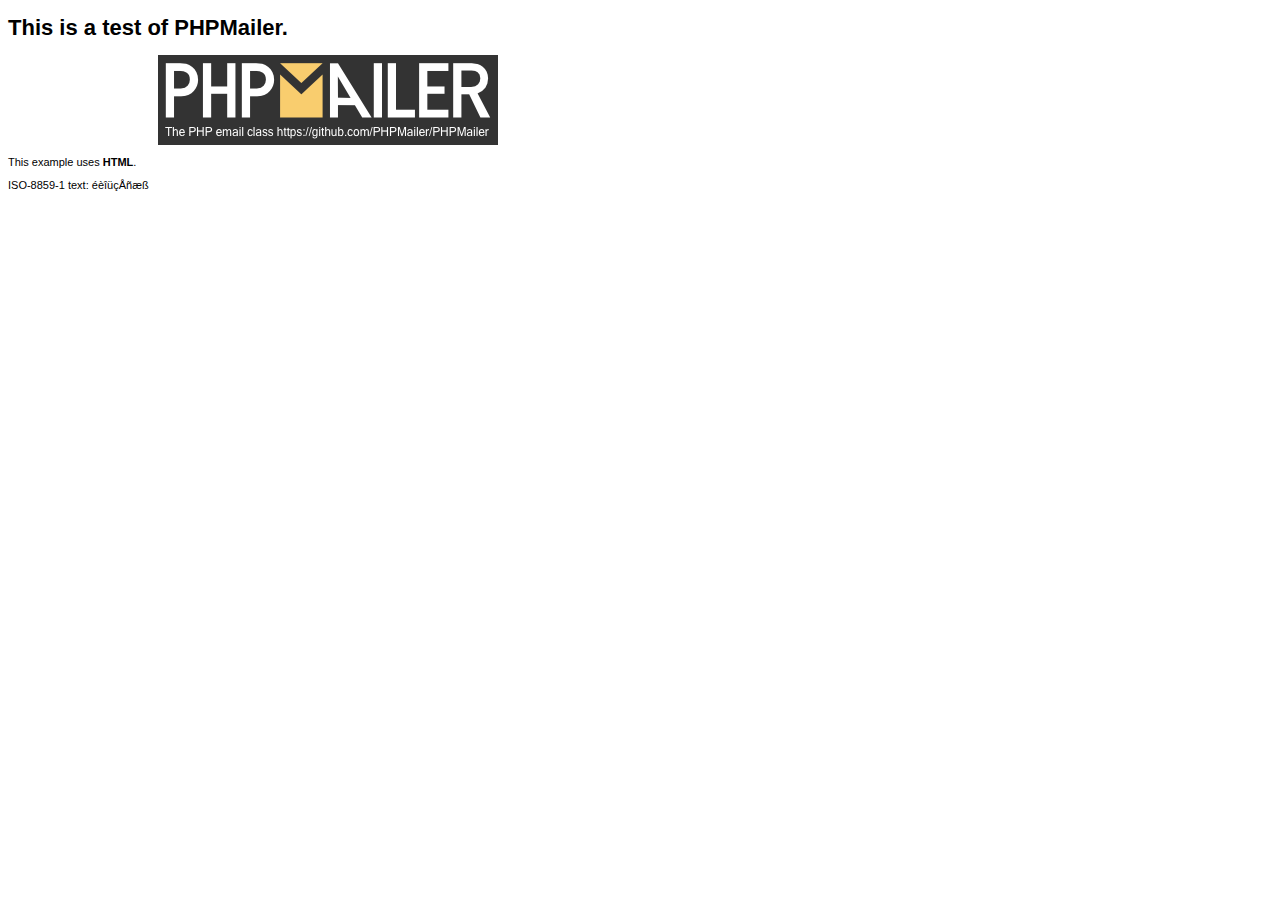
<file: mail/PHPMailer/examples/contents.html>
<!DOCTYPE HTML PUBLIC "-//W3C//DTD HTML 4.01 Transitional//EN" "http://www.w3.org/TR/html4/loose.dtd">
<html>
<head>
  <meta http-equiv="Content-Type" content="text/html; charset=iso-8859-1">
  <title>PHPMailer Test</title>
</head>
<body>
<div style="width: 640px; font-family: Arial, Helvetica, sans-serif; font-size: 11px;">
  <h1>This is a test of PHPMailer.</h1>
  <div align="center">
    <a href="https://github.com/PHPMailer/PHPMailer/"><img src="images/phpmailer.png" height="90" width="340" alt="PHPMailer rocks"></a>
  </div>
  <p>This example uses <strong>HTML</strong>.</p>
  <p>ISO-8859-1 text: ���������</p>
</div>
</body>
</html>
</file>
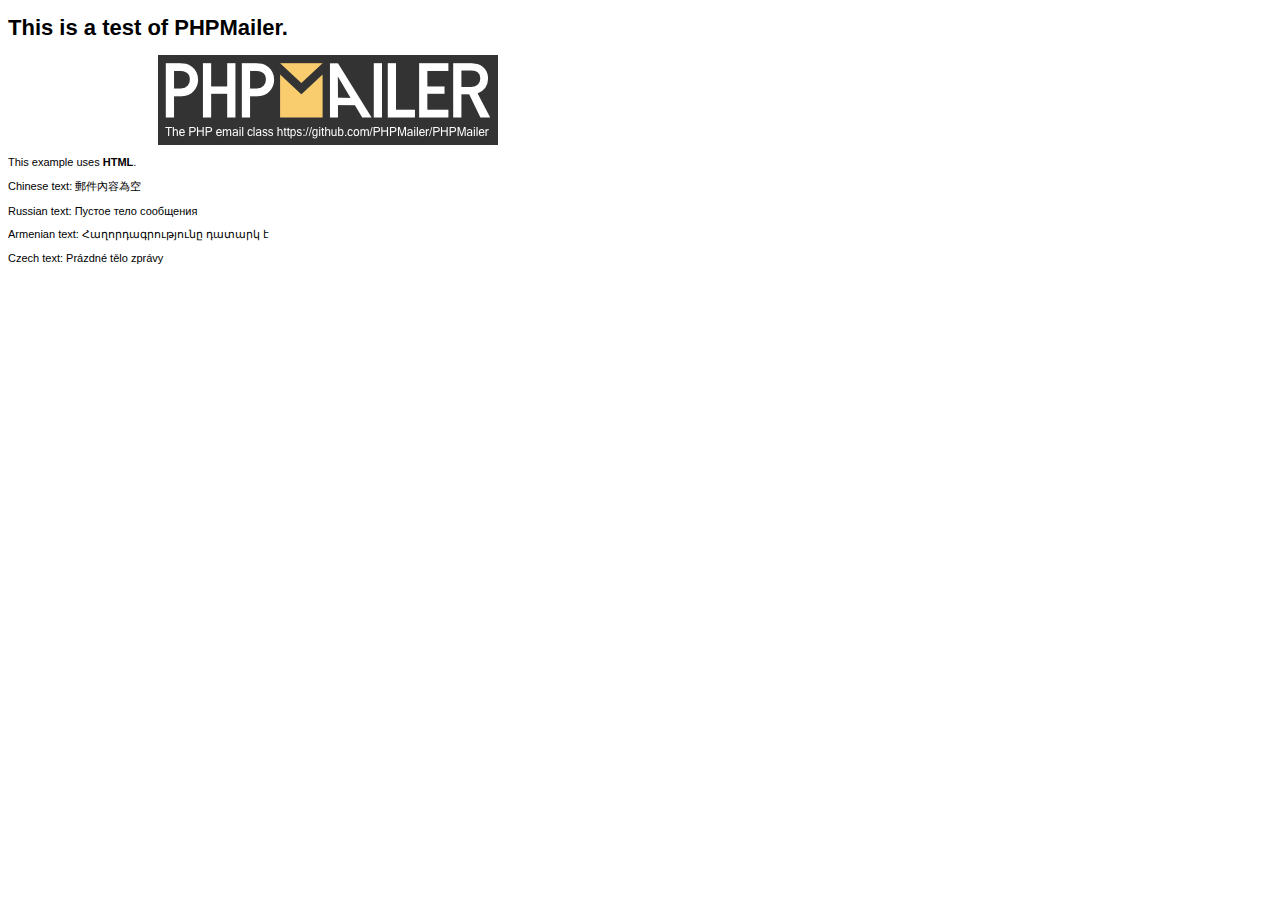
<file: mail/PHPMailer/examples/contentsutf8.html>
<!DOCTYPE HTML PUBLIC "-//W3C//DTD HTML 4.01 Transitional//EN" "http://www.w3.org/TR/html4/loose.dtd">
<html>
<head>
  <meta http-equiv="Content-Type" content="text/html; charset=utf-8">
  <title>PHPMailer Test</title>
</head>
<body>
<div style="width: 640px; font-family: Arial, Helvetica, sans-serif; font-size: 11px;">
  <h1>This is a test of PHPMailer.</h1>
  <div align="center">
    <a href="https://github.com/PHPMailer/PHPMailer/"><img src="images/phpmailer.png" height="90" width="340" alt="PHPMailer rocks"></a>
  </div>
  <p>This example uses <strong>HTML</strong>.</p>
  <p>Chinese text: 郵件內容為空</p>
  <p>Russian text: Пустое тело сообщения</p>
  <p>Armenian text: Հաղորդագրությունը դատարկ է</p>
  <p>Czech text: Prázdné tělo zprávy</p>
</div>
</body>
</html>
</file>
